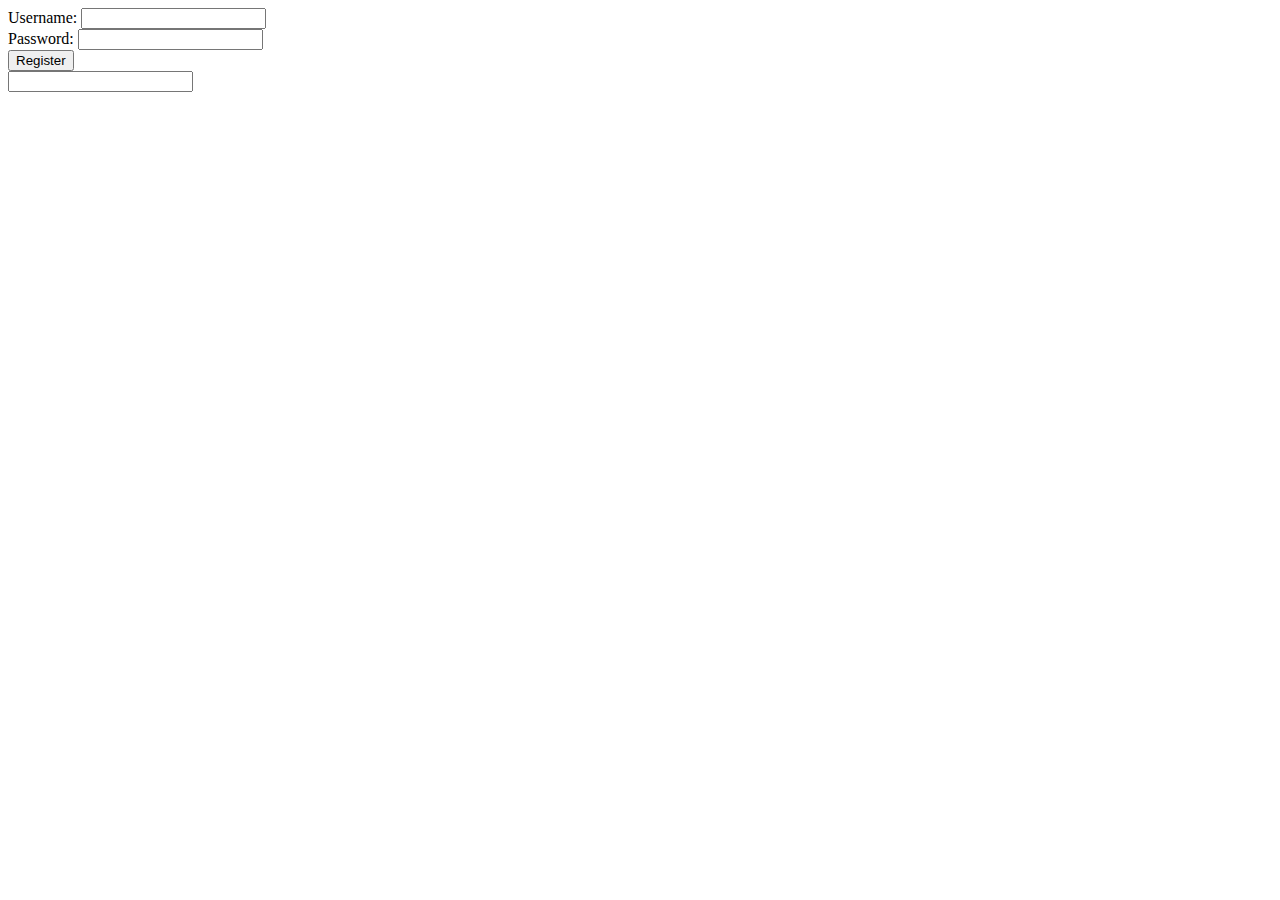
<file: files/index.html>
<html>
  <head>
    <script src="script.js"></script>
    <link rel="stylesheet" type="text/css" href="stylesheet.css">
  </head>

  
  <body onload="ready();">
      <div id="shadow">
        <div id="registerscreen">
            <h2>Register</h2>
          Username: <input type="text" id="registerusernamebox"></input><br>
          Password: <input type="password" id="registerpasswordbox"></input>
        </div>
      </div>
      <div id="loginBoxes">
        Username: <input type="text" id="usernamebox"></input><br>
        Password: <input type="password" id="passwordbox"></input><br>
        <button id="registerbutton">Register</button>
      </div>
    
        
    
    
    <div id="messages"></div>
    <input type="text" id="inputbox"></input>
    
  </body>
</html>
</file>
<file: files/stylesheet.css>
#shadow {
    background-color: rgba(0, 0, 0, 0.4);
    width: 100%;
    height: 100%;
    z-index: 999;
    position: absolute;
    top: 0px;
    margin: 0px;
    display: none;
}

#registerscreen {
    background-color: lightgrey;
    border: 5px solid grey;
    border-radius: 50px;
    width: 300px;
    height: 200px;
    margin: auto;
    padding: 50px;
}

body {
    position: relative;
    padding: 0px;
}
html {
    padding: 0px;
}
</file>
